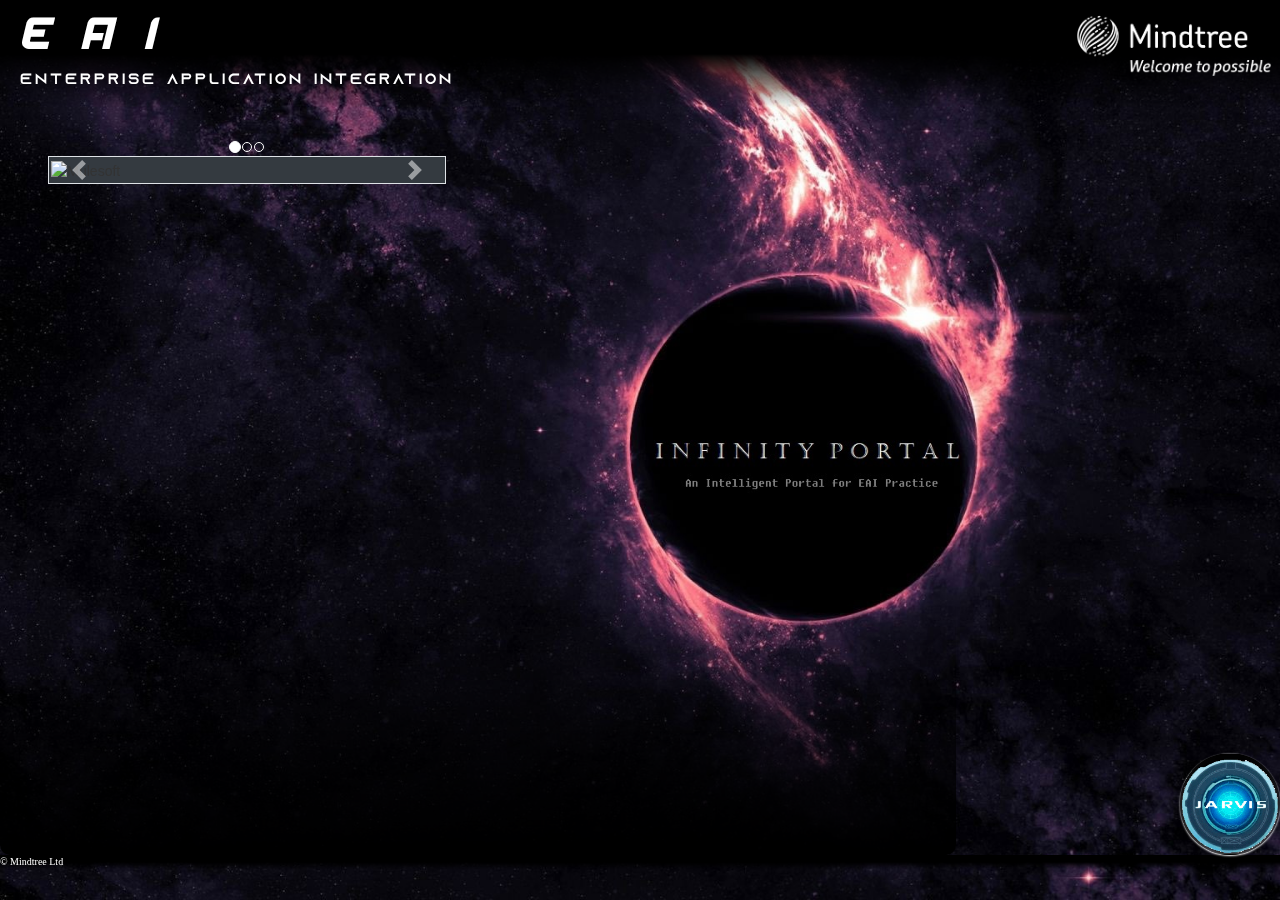
<file: index.html>
<!DOCTYPE html>
<html>
<head>
<title>Infinity Portal
</title>
    <link rel="stylesheet" href="https://maxcdn.bootstrapcdn.com/bootstrap/3.3.7/css/bootstrap.min.css" integrity="sha384-BVYiiSIFeK1dGmJRAkycuHAHRg32OmUcww7on3RYdg4Va+PmSTsz/K68vbdEjh4u" crossorigin="anonymous">
    <link rel="stylesheet" type="text/css" href="css/indexcss.css">
</head>
<body>
<div id="header">
<img id="mindtree-logo" src="css/images/mindtree-logo.png"></img>
<font size="20" style="letter-spacing:0.2em">&nbspE    A    I</font><br><font face="tagline" style="letter-spacing:0.2em">&nbsp&nbspEnterprise Application Integration</font>
</div>
<iframe class="black-mirror" id="black-mirror-frame" src='black-mirror.html' style="display"></iframe>
<div class="frame" id="frame">
   <div class="panel panel-primary" style="z-index: 1000">
   <i><div id="chat-panel" class="panel-heading" >
   </div></i>
  </div>
    <div class="innerframe" style="display:none">
   <ul id="messages"></ul>
    <div id="message-box">
     <div class="msj-rta macro" style="margin:auto">                        
      <div class="text text-l" >
       <input class="mytext" placeholder="Type a message"/>
      </div> 
     </div>
    </div>
   </div>
  </div>
<div id="footer">© Mindtree Ltd
</div>
  </body>
  <script src="https://code.jquery.com/jquery-3.2.1.min.js"></script>
<script type="text/javascript" src="javascript/mainJs.js"></script>
<script src="https://ajax.googleapis.com/ajax/libs/jquery/3.3.1/jquery.min.js"></script>

</html>
</file>
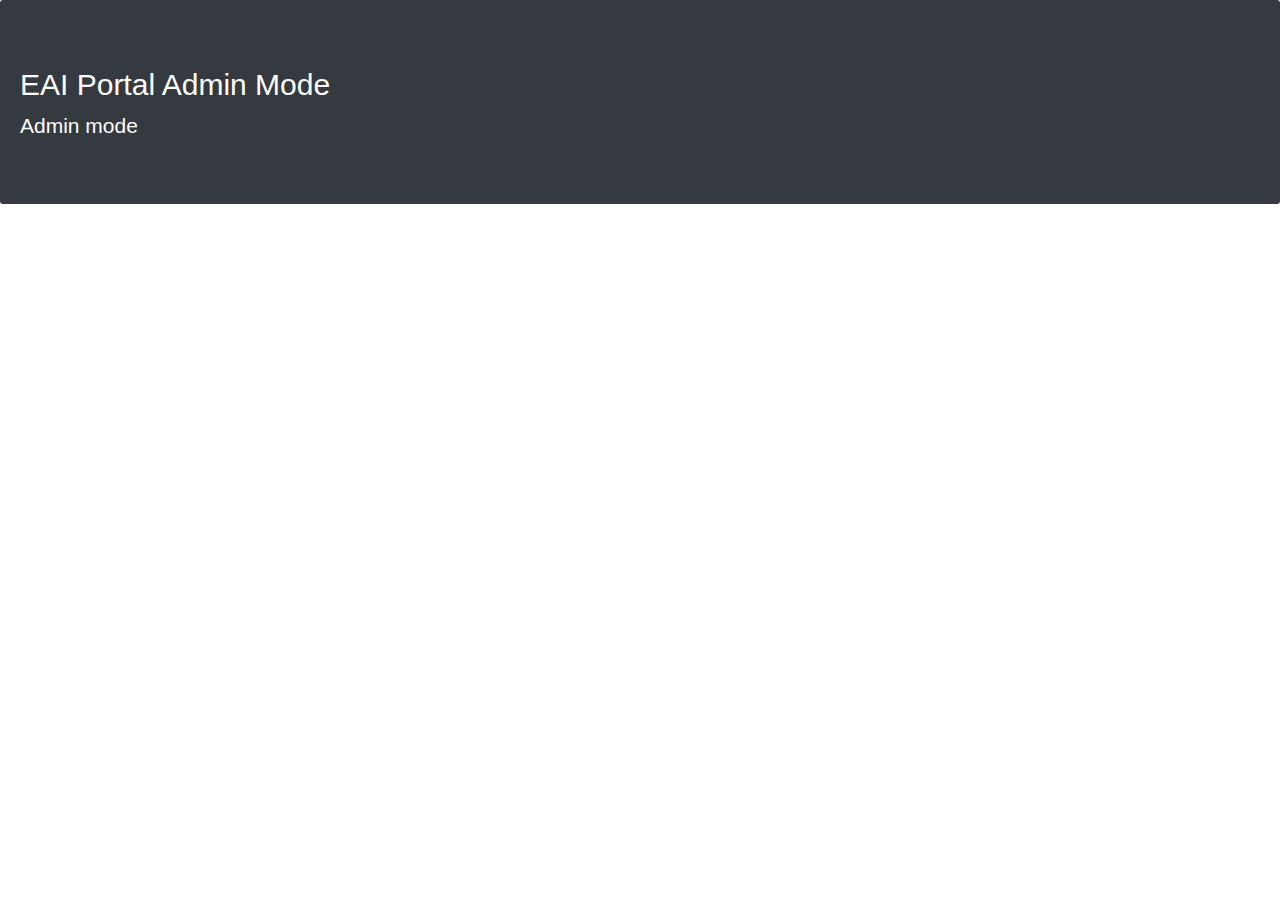
<file: admin_index.html>
<!DOCTYPE html>
<html lang="en">
<head>
  <title>EAI Admin Console</title>
  <meta charset="utf-8">
  <meta name="viewport" content="width=device-width, initial-scale=1">
  <link rel="stylesheet" href="https://maxcdn.bootstrapcdn.com/bootstrap/4.2.1/css/bootstrap.min.css">
  <script src="https://ajax.googleapis.com/ajax/libs/jquery/3.3.1/jquery.min.js"></script>
  <script src="https://cdnjs.cloudflare.com/ajax/libs/popper.js/1.14.6/umd/popper.min.js"></script>
  <script src="https://maxcdn.bootstrapcdn.com/bootstrap/4.2.1/js/bootstrap.min.js"></script>
  <link rel="stylesheet" href="https://maxcdn.bootstrapcdn.com/bootstrap/3.4.0/css/bootstrap.min.css">
  <script src="https://ajax.googleapis.com/ajax/libs/jquery/3.3.1/jquery.min.js"></script>
  <script src="https://maxcdn.bootstrapcdn.com/bootstrap/3.4.0/js/bootstrap.min.js"></script>
</head>
<body>

<div class="jumbotron text-left bg-dark text-white h-25" id="header">
  <h2>EAI Portal Admin Mode</h2>
  <p>Admin mode</p> 
 </div>  

<div class="tab-content container">

</div>
  </body>
  <style>
  body{
  background:transparent;
  }
  /* Make the image fully responsive */
  .carousel-inner img {
    width: 100%;
    height: 100%;
  }
  </style>
  </html>
</file>
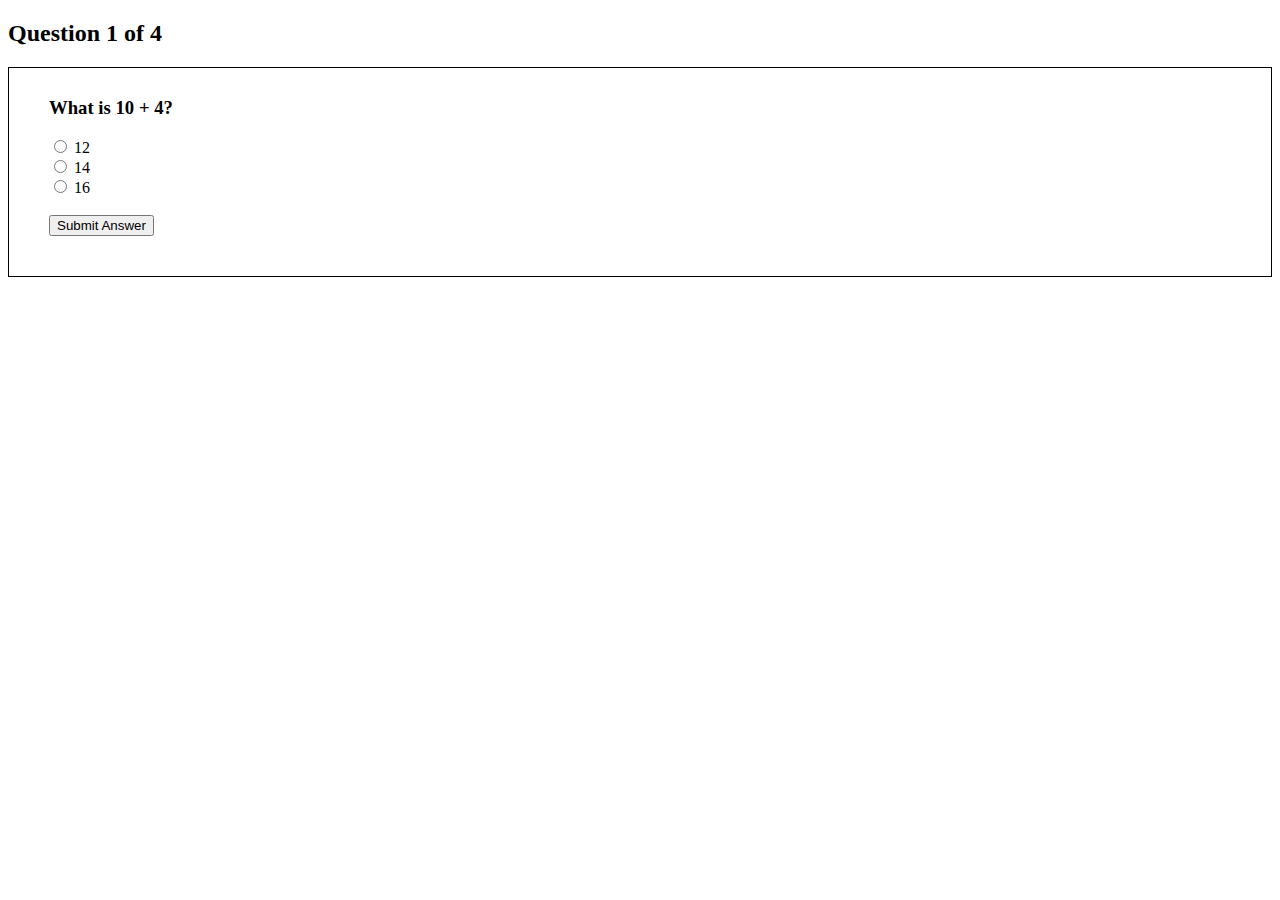
<file: quiz/quiz_mule.html>
<!DOCTYPE html>
<html>
<head>
<meta charset="UTF-8">
<style>
div#test{ border:#000 1px solid; padding:10px 40px 40px 40px; }
</style>
<script>
var pos = 0, test, test_status, question, choice, choices, chA, chB, chC, correct = 0;
var questions = [
    [ "What is 10 + 4?", "12", "14", "16", "B" ],
	[ "What is 20 - 9?", "7", "13", "11", "C" ],
	[ "What is 7 x 3?", "21", "24", "25", "A" ],
	[ "What is 8 / 2?", "10", "2", "4", "C" ]
];
function _(x){
	return document.getElementById(x);
}
function renderQuestion(){
	test = _("test");
	if(pos >= questions.length){
		test.innerHTML = "<h2>You got "+correct+" of "+questions.length+" questions correct</h2>";
		_("test_status").innerHTML = "Test Completed";
		pos = 0;
		correct = 0;
		return false;
	}
	_("test_status").innerHTML = "Question "+(pos+1)+" of "+questions.length;
	question = questions[pos][0];
	chA = questions[pos][1];
	chB = questions[pos][2];
	chC = questions[pos][3];
	test.innerHTML = "<h3>"+question+"</h3>";
	test.innerHTML += "<input type='radio' name='choices' value='A'> "+chA+"<br>";
	test.innerHTML += "<input type='radio' name='choices' value='B'> "+chB+"<br>";
	test.innerHTML += "<input type='radio' name='choices' value='C'> "+chC+"<br><br>";
	test.innerHTML += "<button onclick='checkAnswer()'>Submit Answer</button>";
}
function checkAnswer(){
	choices = document.getElementsByName("choices");
	for(var i=0; i<choices.length; i++){
		if(choices[i].checked){
			choice = choices[i].value;
		}
	}
	if(choice == questions[pos][4]){
		correct++;
		test.innerHTML += "<h3>Correct answer</h3>"
	}
	pos++;
	renderQuestion();
}
window.addEventListener("load", renderQuestion, false);
</script>
</head>
<body>
<h2 id="test_status"></h2>
<div id="test"></div>
</body>
</html>
</file>
<file: css/indexcss.css>
@font-face{
font-family:'disney';
src:url('fonts/BLACK Personal Use.ttf');
}
@font-face{
font-family:'tagline';
src:url('fonts/Azonix.otf');
}
@font-face{
font-family:'headlineItalic';
src:url('fonts/Spantaran (DEMO).otf');
}


body{
font-family: "Trebuchet MS";
font-size:15px;
background:url('images/darkSpace.jpg');
color:white;
background-repeat: repeat;
background-size:cover;
#background-position:-65vw;
overflow:hidden; 
}
small {
    font-size: 80%;
    color: white;
    text-align:center;
}
#header{
font-size:15px;
height:12vh;
position:fixed;
width:100%;
text-align:left;
font-family:'headlineItalic';
background: linear-gradient(black,black,transparent);
}
#tagline{
font-family:'tagline';
letter-spacing:0;
}
#mindtree-logo{
height:10vh;
float:right;
position:fixed;
right:0px;
}
#logos{
margin-top:20vh;
height:10vh;
margin-left:5vw;
cursor: pointer;
border-radius:6px;
opacity:0.5;
width:20vw;
background-repeat:no repeat;
background-size:5px 5px;
}
#logo{
cursor: pointer;
border-radius:6px;
opacity:0.5;
width:0vw;
}
#logo:active, #logo:hover{
opacity:1;
}
#logo.apigee{
width:7vw;
}
#logo.ibm{
width:7vw;
}
#logo.sag{
width:9vw;
}
#logo.tibco{
width:8vw;
}
iframe{
	background: linear-gradient(transparent,transparent,transparent,black);	
	margin-top:12vh;
	height:83vh;
	width:74.7vw;
	border:none;
	position:fixed;
	border-radius:10px;
}

.text{
    width:100%;display:flex;flex-direction:column;
color:white;
}
.text > p:first-of-type{
    width:100%;margin-top:5px;margin-bottom:auto;line-height: 15px;font-size: 15px;
}
.text > p:last-of-type{
    width:100%;text-align:left;color:black;margin-bottom:-7px;margin-top:auto;t ext-align:right;
}
.text-l{
    float:right;padding-right:10px;
}        
.text-r{
    float:right;padding-left:10px;
}
.macro{
    margin-top:5px;width:85%;border-radius:5px;padding:7.5px;display:flex;
}

.msj-rta{
    float:right;background:#001111;text-align:right;
	box-shadow: inset 0 4px 4px 0 grey, 0 1px 2px 0 grey;	
}
.msj{
    float:left;background:#101010;
	box-shadow: inset 0px 4px 4px 0 grey, 0 1px 2px 0 grey;	
}

.title{
font-size:3vh;
font-family: "CASTELLAR";
margin-top: 42vh;
margin-left: 30vw;
width: 20%;
text-align:center;

}
#tagline{
 font-family:"Century Gothic";
 font-size:1.7vh;
}
.frame{
    z-index:10000;
    overflow:hidden;
    padding:0;
    position:fixed;
    right:0px;
    bottom:5vh;
    font-size:15px;
	width:100px;
	border-radius:100px;
	box-shadow: inset 0 0px 10px 0px grey, 0 1px 2px 0 white;	
	background-color:linear-gradient(black,transparent,transparent);
}

.panel-primary {
    background:linear-gradient(black,transparent);
	border-color:transparent
    
	}
.panel-heading{
    cursor: pointer;
    background:url('images/jarvis-4.gif');
	height: 100px;
	background-size:200px 200px ;
	background-repeat:no-repeat;
	background-position: -50px -50px;
    text-align: right;
}
.panel-primary>.panel-heading{
background-color:transparent;
border-color:transparent;
}

.panel{
margin-bottom:0px;
}
.mytext,#rec{
    border:0;padding:10px;background:transparent;text-align:right;
}

.innerframe{
margin-top:20px;
z-index:1;
background:linear-gradient(transparent,black);
height:60vh;
    opacity:'0';
}
.innerframe > div:last-of-type{
position:absolute;
bottom:10px;
width:100%;
display:flex;
}
#messages {
    margin-top: 20px;
    width:100%;
    list-style-type: none;
    padding:14px;
    position:absolute;
    top:60px;
    bottom:6vh;
    display:flex;
    flex-direction: column;
    overflow-y:overlay;
    height:52vh;
	
}
.msj:before{
    width: 0;
    height: 0;
    content:"";
    text-align:right;
    top:-5px;
    left:-14px;
    position:relative;
    border-style: solid;
    border-width: 0 13px 13px 0;
    border-color: transparent transparent transparent transparent;            
}
.msj-rta:after{
    width: 0;
    height: 0;
    content:"";
    top:-5px;
    left:14px;
    position:relative;
    border-style: solid;
    border-width: 13px 13px 0 0;
    border-color: transparent transparent transparent transparent;           
}  

::-webkit-scrollbar {
  width: 3px;
}

/* Track */
::-webkit-scrollbar-track {
  box-shadow: inset 0 0 5px grey; 
}
 
/* Handle */
::-webkit-scrollbar-thumb {
  background: red; 
  border-radius: 10px;
}

/* Handle on hover */
::-webkit-scrollbar-thumb:hover {
  background: #b30000; 
}

input:focus{
    outline: none;
}        
::-webkit-input-placeholder { /* Chrome/Opera/Safari */
    color: #DCDCD5;
}
::-moz-placeholder { /* Firefox 19+ */
    color: #DCDCD5;
}
:-ms-input-placeholder { /* IE 10+ */
    color: #DCDCD5;
}
:-moz-placeholder { /* Firefox 18- */
    color: #DCDCD5;
 }
#chat-panel{
text-align:center;
}
#footer{
position:fixed;
margin-top:95vh;
width:100%;
background:linear-gradient(black,black,transparent);
font-size:10px;
}
html, body{
    height: 100%;
}
© 2019 Git
</file>
